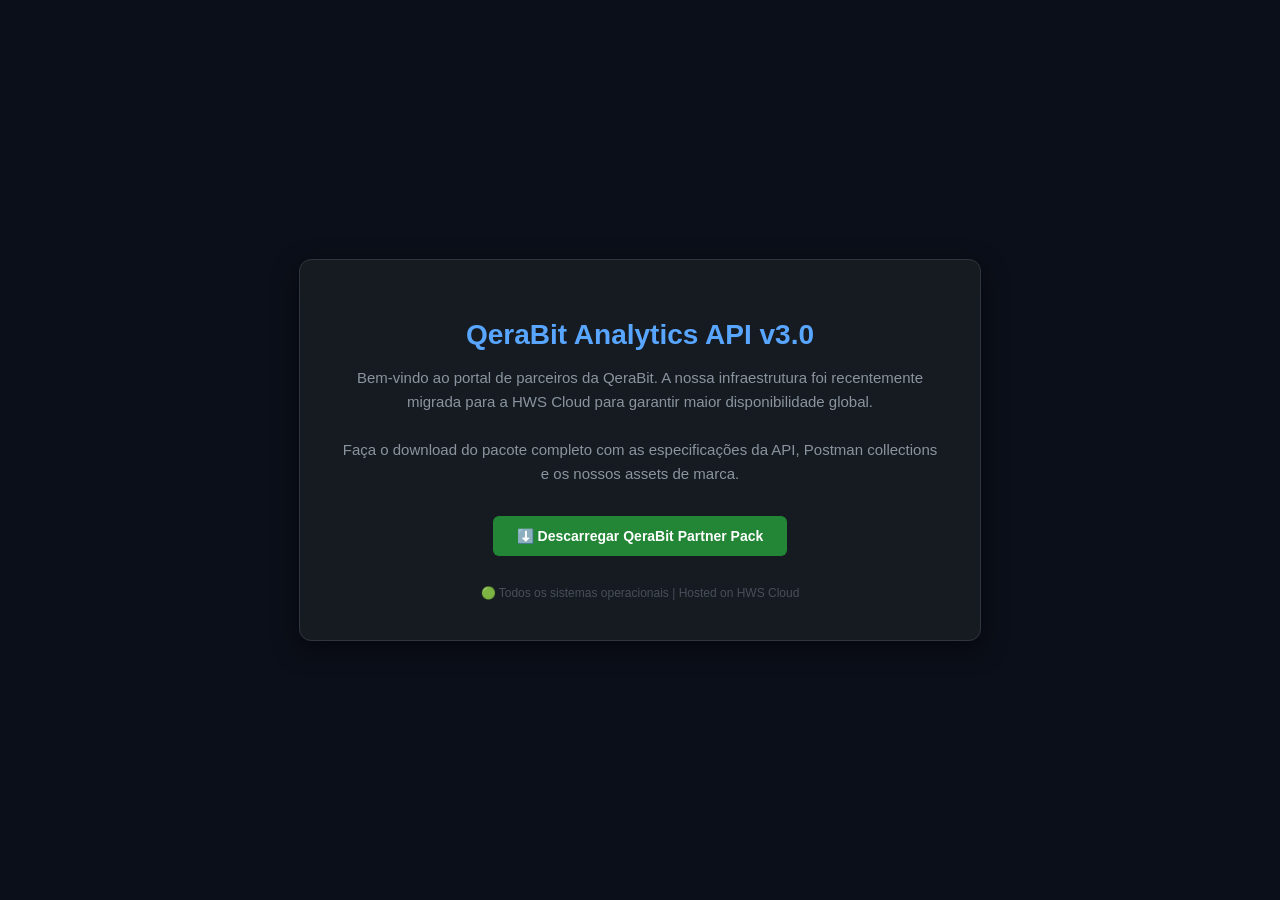
<file: defense57bs/index.html>
<!DOCTYPE html>
<html lang="pt-PT">
<head>
    <meta charset="UTF-8">
    <title>QeraBit Analytics | Developer Portal</title>
    <style>
        body { font-family: 'Segoe UI', Tahoma, Geneva, Verdana, sans-serif; background-color: #0b0f19; color: #e6edf3; margin: 0; padding: 0; display: flex; justify-content: center; align-items: center; height: 100vh; }
        .card { background: #161b22; padding: 40px; border-radius: 12px; border: 1px solid #30363d; max-width: 600px; text-align: center; box-shadow: 0 8px 24px rgba(0,0,0,0.5); }
        h1 { color: #58a6ff; font-size: 28px; margin-bottom: 10px; }
        p { color: #8b949e; line-height: 1.6; margin-bottom: 30px; font-size: 15px; }
        .btn-download { background-color: #238636; color: white; padding: 12px 24px; text-decoration: none; border-radius: 6px; font-weight: bold; font-size: 14px; transition: background 0.2s; display: inline-block; }
        .btn-download:hover { background-color: #2ea043; }
        .status { margin-top: 30px; font-size: 12px; color: #484f58; }
    </style>
</head>
<body>
    <div class="card">
        <h1>QeraBit Analytics API v3.0</h1>
        <p>Bem-vindo ao portal de parceiros da QeraBit. A nossa infraestrutura foi recentemente migrada para a HWS Cloud para garantir maior disponibilidade global.<br><br>
        Faça o download do pacote completo com as especificações da API, Postman collections e os nossos assets de marca.</p>
        
        <a href="hws-storage/" class="btn-download">⬇️ Descarregar QeraBit Partner Pack</a>
        
        <div class="status">🟢 Todos os sistemas operacionais | Hosted on HWS Cloud</div>
    </div>
</body>
</html>
</file>
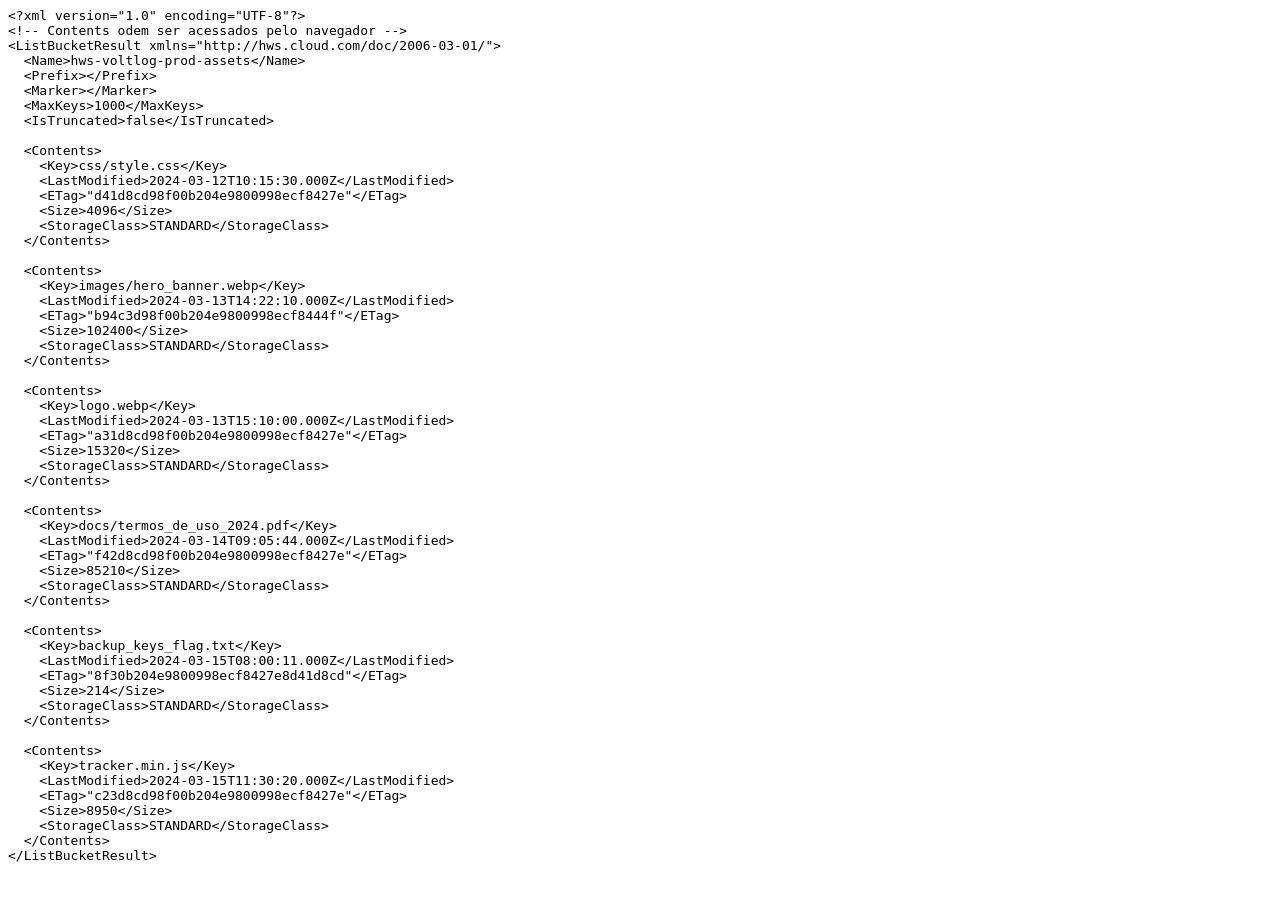
<file: defense57bs/hws-storage/index.html>
<!DOCTYPE html>
<html>
<head>
    <meta charset="UTF-8">
    <title>ListBucketResult</title>
    <style>
        /* Este CSS faz a página HTML parecer puro texto XML no navegador */
        body { font-family: monospace; font-size: 13px; color: black; background: white; white-space: pre-wrap; word-wrap: break-word; }
    </style>
</head>
<body>&lt;?xml version="1.0" encoding="UTF-8"?&gt;
&lt;!-- Contents odem ser acessados pelo navegador --&gt;
&lt;ListBucketResult xmlns="http://hws.cloud.com/doc/2006-03-01/"&gt;
  &lt;Name&gt;hws-voltlog-prod-assets&lt;/Name&gt;
  &lt;Prefix&gt;&lt;/Prefix&gt;
  &lt;Marker&gt;&lt;/Marker&gt;
  &lt;MaxKeys&gt;1000&lt;/MaxKeys&gt;
  &lt;IsTruncated&gt;false&lt;/IsTruncated&gt;
  
  &lt;Contents&gt;
    &lt;Key&gt;css/style.css&lt;/Key&gt;
    &lt;LastModified&gt;2024-03-12T10:15:30.000Z&lt;/LastModified&gt;
    &lt;ETag&gt;&quot;d41d8cd98f00b204e9800998ecf8427e&quot;&lt;/ETag&gt;
    &lt;Size&gt;4096&lt;/Size&gt;
    &lt;StorageClass&gt;STANDARD&lt;/StorageClass&gt;
  &lt;/Contents&gt;

  &lt;Contents&gt;
    &lt;Key&gt;images/hero_banner.webp&lt;/Key&gt;
    &lt;LastModified&gt;2024-03-13T14:22:10.000Z&lt;/LastModified&gt;
    &lt;ETag&gt;&quot;b94c3d98f00b204e9800998ecf8444f&quot;&lt;/ETag&gt;
    &lt;Size&gt;102400&lt;/Size&gt;
    &lt;StorageClass&gt;STANDARD&lt;/StorageClass&gt;
  &lt;/Contents&gt;

  &lt;Contents&gt;
    &lt;Key&gt;logo.webp&lt;/Key&gt;
    &lt;LastModified&gt;2024-03-13T15:10:00.000Z&lt;/LastModified&gt;
    &lt;ETag&gt;&quot;a31d8cd98f00b204e9800998ecf8427e&quot;&lt;/ETag&gt;
    &lt;Size&gt;15320&lt;/Size&gt;
    &lt;StorageClass&gt;STANDARD&lt;/StorageClass&gt;
  &lt;/Contents&gt;

  &lt;Contents&gt;
    &lt;Key&gt;docs/termos_de_uso_2024.pdf&lt;/Key&gt;
    &lt;LastModified&gt;2024-03-14T09:05:44.000Z&lt;/LastModified&gt;
    &lt;ETag&gt;&quot;f42d8cd98f00b204e9800998ecf8427e&quot;&lt;/ETag&gt;
    &lt;Size&gt;85210&lt;/Size&gt;
    &lt;StorageClass&gt;STANDARD&lt;/StorageClass&gt;
  &lt;/Contents&gt;

  &lt;Contents&gt;
    &lt;Key&gt;backup_keys_flag.txt&lt;/Key&gt;
    &lt;LastModified&gt;2024-03-15T08:00:11.000Z&lt;/LastModified&gt;
    &lt;ETag&gt;&quot;8f30b204e9800998ecf8427e8d41d8cd&quot;&lt;/ETag&gt;
    &lt;Size&gt;214&lt;/Size&gt;
    &lt;StorageClass&gt;STANDARD&lt;/StorageClass&gt;
  &lt;/Contents&gt;

  &lt;Contents&gt;
    &lt;Key&gt;tracker.min.js&lt;/Key&gt;
    &lt;LastModified&gt;2024-03-15T11:30:20.000Z&lt;/LastModified&gt;
    &lt;ETag&gt;&quot;c23d8cd98f00b204e9800998ecf8427e&quot;&lt;/ETag&gt;
    &lt;Size&gt;8950&lt;/Size&gt;
    &lt;StorageClass&gt;STANDARD&lt;/StorageClass&gt;
  &lt;/Contents&gt;
&lt;/ListBucketResult&gt;</body>
</html>
</file>
